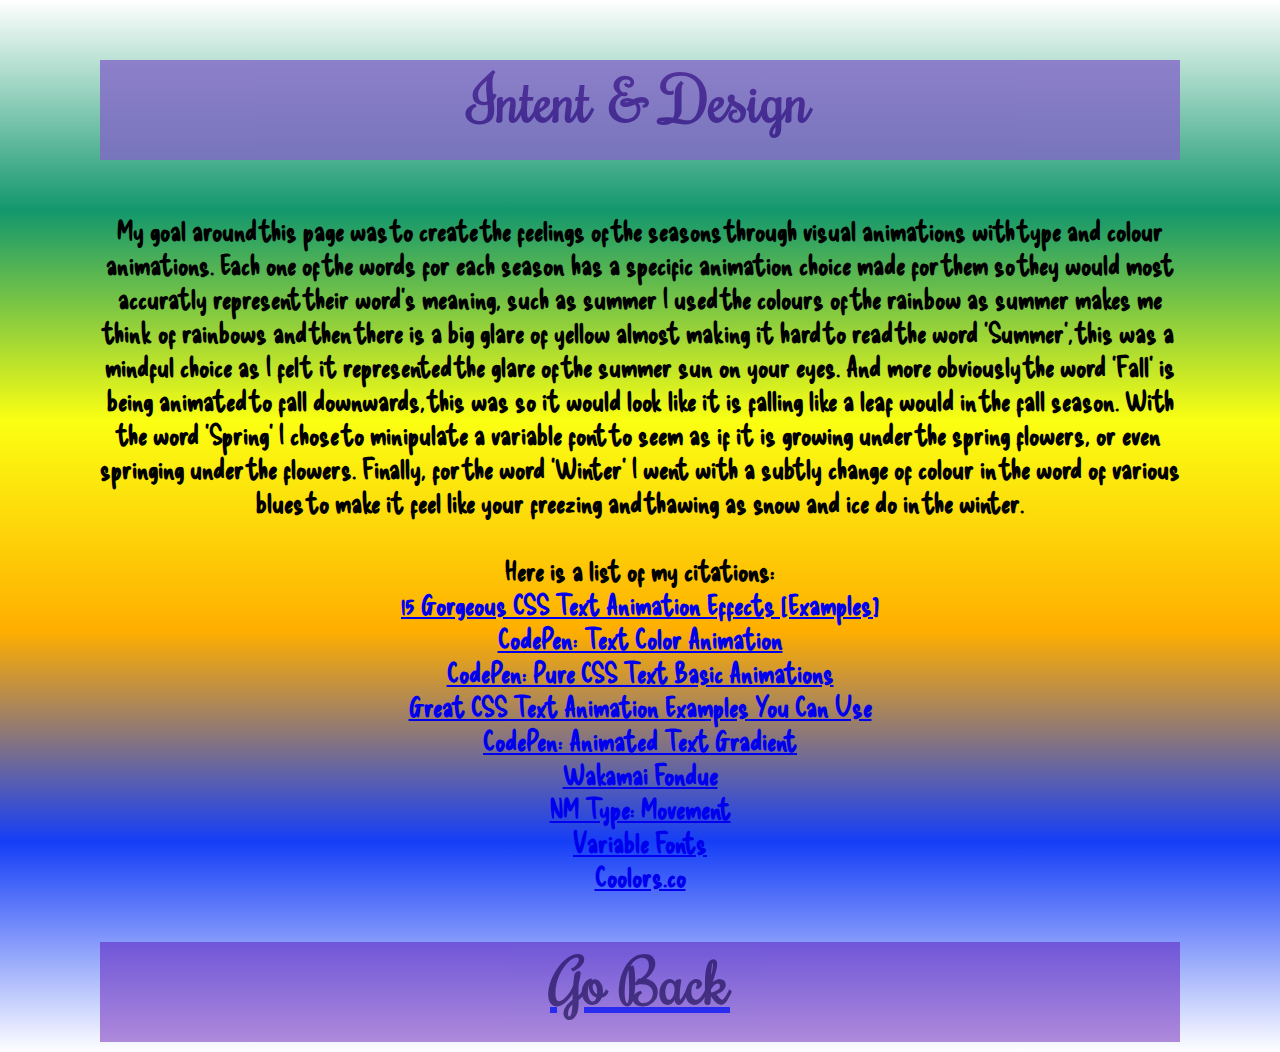
<file: info.html>
<!doctype html>
<html>

<head>
    <meta charset="UTF-8">
    <meta name="viewport" content="width=device-width, initial-scale=1.0">
    <title>Design & Intent</title>
    <link rel="stylesheet" href="css/style.css">
    <link rel="stylesheet" href="css/fonts.css">
</head>

<body>
    <div class="container wrapper">
        <div class="box2">
            <h2 class="cite2">Intent & Design</h2>
        </div>
        <div class="info">
            <h1>
                <br>My goal around this page was to create the feelings of the seasons through 
                visual animations with type and colour animations. Each one of the words 
                for each season has a specific animation choice made for them so they would
                most accuratly represent their word's meaning, such as summer I used the colours 
                of the rainbow as summer makes me think of rainbows and then there is a big glare 
                of yellow almost making it hard to read the word 'Summer', this was a mindful choice 
                as I felt it represented the glare of the summer sun on your eyes. And more obviously 
                the word 'Fall' is being animated to fall downwards, this was so it would look like it 
                is falling like a leaf would in the fall season. With the word 'Spring' I chose to minipulate
                a variable font to seem as if it is growing under the spring flowers, or even springing under
                the flowers. Finally, for the word 'Winter' I went with a subtly change of colour in the word
                of various blues to make it feel like your freezing and thawing as snow and ice do in the winter. <br>
                <br> Here is a list of my citations: <br>
                <a href="https://alvarotrigo.com/blog/css-text-animations/" target="_blank">15 Gorgeous CSS Text Animation Effects [Examples]</a><br>
                <a href="https://codepen.io/alvarotrigo/pen/PoKMyNO" target="_blank">CodePen: Text Color Animation</a><br>
                <a href="https://codepen.io/alvarotrigo/pen/NWvQObB" target="_blank">CodePen: Pure CSS Text Basic Animations</a><br>
                <a href="https://www.sliderrevolution.com/resources/css-text-animation/" target="_blank">Great CSS Text Animation Examples You Can Use</a><br>
                <a href="https://codepen.io/chrishodges27/pen/QxGdmb" target="_blank">CodePen: Animated Text Gradient</a><br>
                <a href="https://wakamaifondue.com/" target="_blank">Wakamai Fondue</a><br>
                <a href="https://www.nmtype.com/movement/#tab-viewer0" target="_blank">NM Type: Movement</a><br>
                <a href="https://v-fonts.com/fonts/movement-variable" target="_blank">Variable Fonts</a><br>
                <a href="https://coolors.co/" target="_blank">Coolors.co</a><br>
            </h1>
        </div>
        <div class="box1">
            <a href="index.html"><h2 class="cite1">Go Back</h2></a>
        </div>
    </div>
</body>

</html>
</file>
<file: css/style.css>
@import "fonts.css";

* {
    box-sizing: border-box;
}

html,
body {
    min-height: 100vh;
    margin: 0;
    text-align: center;
    background-image: linear-gradient(white, rgb(19, 151, 109), rgb(251, 255, 18), rgb(255, 174, 0), rgb(21, 62, 247), white);
}

img {
    max-width: 80%;
    min-width: 20%;
}

.container {
    max-width: 1440px;
    margin: auto;
}

.wrapper {
    padding: 10px 100px;
}

.container1 {
    display: grid;
    grid-template-columns: 1fr 1fr;
}

.sun {
    padding-top: 20px;
    padding-bottom: 100px;
}

/* Code below from https://codepen.io/chrishodges27/pen/QxGdmb */
.border {
    padding: 5px;
    background: linear-gradient(110deg, #26547c 33%, rgba(0, 0, 0, 0) 33%), linear-gradient(110deg, #ef476f 34%, #ffd166 34%);
    background-size: 400% 400%;
    height: 400px;
    background-position: 25% 50%;
    animation: Gradient;
    -webkit-animation: Gradient 15s ease infinite;
  }

  .inner-cutout {
    padding: 40px 0;
    display: block;
    background-color:#073b4c;
    margin: 2%;
    padding-bottom: 40px;
    height: 300px;
    background: radial-gradient(#06d69ec7, #8bf3d7a8);
    background-size: 300%;
    background-position:50% 50%;
  }

  .knockout {
    vertical-align: middle;
    text-align: center;
    font-size: 80px;
    color: #fff;
    background: linear-gradient(110deg, #26547c 33%, rgba(0, 0, 0, 0) 33%), linear-gradient(110deg, #ef476f 34%, #ffd166 34%);
    background-size: 400%;
    -webkit-text-fill-color: transparent;
    background-clip: text;
    -webkit-background-clip: text;
  }

  .knockout {
      animation: Gradient 5s ease infinite;
      -webkit-animation: Gradient 15s ease infinite;
      -moz-animation: Gradient 5s ease infinite;
  }
  
  @keyframes Gradient {
    0% {
      background-position: 30% 50%
    }
    50% {
      background-position: 20% 50%
    }
    100% {
      background-position: 30% 50%
    }
  }
  /* Code from https://codepen.io/chrishodges27/pen/QxGdmb ends. */

h1 {
    font-family: 'Delicious Handrawn', cursive;
} 

h2 {
    font-family: 'Rochester', cursive;
}

h3 {
    font-family: 'Lobster', cursive;
}

h4 {
    font-family: 'Yeseva One', cursive;
}

h5 {
    font-family: 'Movement';
    font-size: 100px;
    font-weight: 100 900;
    font-variation-settings: "SPAC" 120, "wght" 100;
}

.disclaimer {
    text-align: right;
    font-size: 14px;
    padding-right: 10px;
}

.flowers {
    margin-top: 80px;
}

.anitext {
    font-size: 150px;
    margin-top: 0;
    margin-bottom: 70px;

    animation-name: textani;
    animation-duration: 6s;
    animation-fill-mode: forwards;
    animation-iteration-count: infinite;
    animation-direction: alternate;
    transition: ease;
}

@keyframes textani {
    0% {
        color: #ff0a54;
        font-variation-settings: "SPAC" 120, "wght" 100;
    }

    20% {
        color: #ff477e;
        font-variation-settings: "SPAC" 115, "wght" 200;
    }

    40% {
        color: #ff5c8a;
        font-variation-settings: "SPAC" 110, "wght" 300;
    }

    60% {
        color: #ff7096;
        font-variation-settings: "SPAC" 105, "wght" 500;
    }

    80% {
        color: #ff85a1;
        font-variation-settings: "SPAC" 100, "wght" 700;
    }

    100% {
        color: #ff99ac;
        font-variation-settings: "SPAC" 100, "wght" 900;
    }
}

/* Code Below Sourced from https://codepen.io/alvarotrigo/pen/PoKMyNO */
.animate-charcter {
    text-transform: uppercase;
   background-image: linear-gradient(
     -225deg,
     #7339a7 0%,
     #1d8ffd 20%,
     #05c868 40%,
     #fde700 60%,
     #fb7f06 80%,
     #fe0000 100%
   );
   background-size: auto auto;
   background-clip: border-box;
   background-size: 200% auto;
   color: #fff;
   background-clip: text;
   -webkit-text-fill-color: transparent;
   -webkit-background-clip: text;
   -webkit-text-fill-color: transparent;
   animation: textclip 4s linear infinite;
   display: inline-block;
     font-size: 150px;
     margin-top: 100px;
     margin-bottom: 100px;
 }
 
 @keyframes textclip {
   to {
     background-position: 200% center;
   }
 }
 /* Code from https://codepen.io/alvarotrigo/pen/PoKMyNO ends */

/* Code below from https://codepen.io/alvarotrigo/pen/NWvQObB */
 .lineDown {
    font-size: 150px;
    animation: 4s anim-lineDown ease-in-out infinite;
    transition: ease;
    margin-top: 100px;
    margin-bottom: 100px;
  }

  @keyframes anim-lineDown {
    0% {
      opacity: 0;
      transform: translateY(-80%);
      color: #4f3130;
    }
    25% {
      opacity: 1;
      color: #753742;
    }
    50% {
      opacity: 1;
      color: #aa5042;
    }
    75% {
        opacity: 1;
        color: #d8572a;
    }
    100% {
        opacity: 0;
        transform: translateY(0%);
        color: #db7c26;
    }
  }
/* Code from https://codepen.io/alvarotrigo/pen/NWvQObB ends */

.anitext1 {
    font-size: 150px;
    margin-top: 100px;
    margin-bottom: 100px;

    animation-name: textani1;
    animation-duration: 14s;
    animation-fill-mode: forwards;
    animation-iteration-count: infinite;
    animation-direction: alternate;
}

@keyframes textani1 {
    0% {
        color: #5fa8d3;
    }

    25% {
        color: #cae9ff;
    }

    50% {
        color: #1b4965;
    }

    75% {
        color: #62b6cb;
    }

    100% {
        color: #bee9e8;
    }
}

.border1 {
    display: flex;
    justify-content: center;
    align-items: center;
    background: repeating-radial-gradient(#5503ad8d, #8267c78a 10%, #b3e9c796 20%, #c2f8cba7 30%, #f0fff1b9 25%);
    height: 400px;
}

.box {
    width: 400px;
    height: 200px;
    opacity: 80%;
    text-align: center;
    background-color: #5503ad8d;

    animation-name: box;
    animation-duration: 4s; 
    animation-iteration-count: infinite;
    animation-direction: alternate;
    animation-fill-mode: forwards; 
    transition: ease;
}

@keyframes box {
    0% {
        border-radius: 100%;  
        background-color: #5503ad8d; 
    }

    25% {
        border-radius: 80%; 
        background-color: #8267c78a;
    }

    50% {
        border-radius: 50%; 
        background-color: #b3e9c796;
    }

    75% {
        border-radius: 40%; 
        background-color: #c2f8cba7;
    }

    100% {
        border-radius: 40%; 
        background-color: #f0fff1b9;
    }
}

.cite {
    text-align: center;
    font-size: 60px;
    color: #3c03ad;
    text-decoration: none;
}

.cite:hover {
    color: #8cf19c;
    transition: 0.2s;
  }

  .box1 {
    height: 100px;
    opacity: 80%;
    margin-top: 30px;
    background-color: #5503ad8d;

    animation-name: box1;
    animation-duration: 4s; 
    animation-iteration-count: infinite;
    animation-direction: alternate;
    animation-fill-mode: forwards; 
    transition: ease;
}

@keyframes box1 {
    0% {
        border-radius: 100%;  
        background-color: #5503ad; 
    }

    25% {
        border-radius: 80%; 
        background-color: #8267c7;
    }

    50% {
        border-radius: 50%; 
        background-color: #b3e9c7;
    }

    75% {
        border-radius: 40%; 
        background-color: #c2f8cb;
    }

    100% {
        border-radius: 40%; 
        background-color: #f0fff1;
    }
}

.cite1 {
    text-align: center;
    font-size: 60px;
    color: #250963;
    text-decoration: none;
}

.cite1:hover {
    color: #61ad6e;
    transition: 0.2s;
  }

  .cite2 {
    text-align: center;
    font-size: 60px;
    color: #38078d;
    text-decoration: none;
}

.info {
    font-size: 14px;
}

.box2 {
    height: 100px;
    opacity: 80%;
    margin-top: 30px;
    background-color: #8267c7;

    animation-name: box2;
    animation-duration: 4s; 
    animation-iteration-count: infinite;
    animation-direction: alternate;
    animation-fill-mode: forwards; 
    transition: ease;
}

@keyframes box2 {
    0% {
        border-radius: 100%;  
    }

    25% {
        border-radius: 75%; 
    }

    50% {
        border-radius: 50%; 
    }

    75% {
        border-radius: 25%; 
    }

    100% {
        border-radius: 0%; 
    }
}
</file>
<file: css/fonts.css>
@font-face {
    font-family: 'Movement';
    src: url('../fonts/Movement/Variable/MovementV.ttf')
    format('truetype-variations');
    font-weight: 100 900;
}


@font-face {
    font-family: 'Delicious Handrawn';
    src: url('../fonts/DeliciousHandrawn-Regular.ttf')
    format('truetype');
}

@font-face {
    font-family: 'Rochester';
    src: url('../fonts/Rochester-Regular.ttf')
    format('truetype');
}

@font-face {
    font-family: 'Lobster';
    src: url('../fonts/Lobster-Regular.ttf')
    format('truetype');
}

@font-face {
    font-family: 'Yeseva One';
    src: url('../fonts/YesevaOne-Regular.ttf')
    format('truetype');
}
</file>
